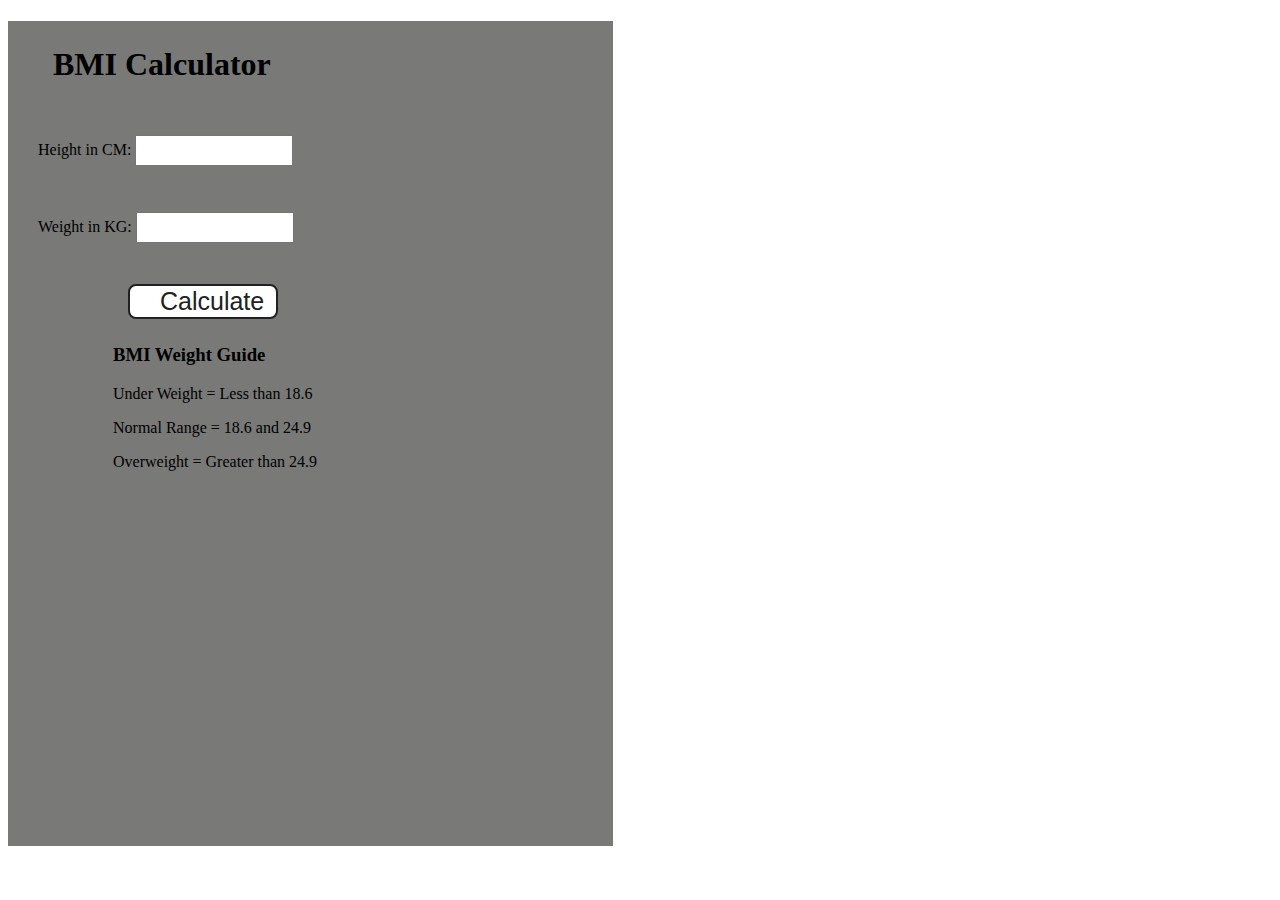
<file: bmiProject/index.html>
<!DOCTYPE html>
<html lang="en">
  <head>
    <meta charset="UTF-8" />
    <meta name="viewport" content="width=device-width, initial-scale=1.0" />
    <meta http-equiv="X-UA-Compatible" content="ie=edge" />
    <link rel="stylesheet" href="bmi.css" />
    <title>BMI Calculator</title>
  </head>
  <body>

    <div class="container">
      <h1>BMI Calculator</h1>
      <form>
        <p><label>Height in CM: </label><input type="text" id="height" /></p>
        <p><label>Weight in KG: </label><input type="text" id="weight" /></p>
        <button>Calculate</button>
        <div id="results"></div>
        <div id="weight-guide">
          <h3>BMI Weight Guide</h3>
          <p>Under Weight = Less than 18.6</p>
          <p>Normal Range = 18.6 and 24.9</p>
          <p>Overweight = Greater than 24.9</p>
        </div>
      </form>
    </div>
    <script src="script.js"></script>
  </body>
</file>
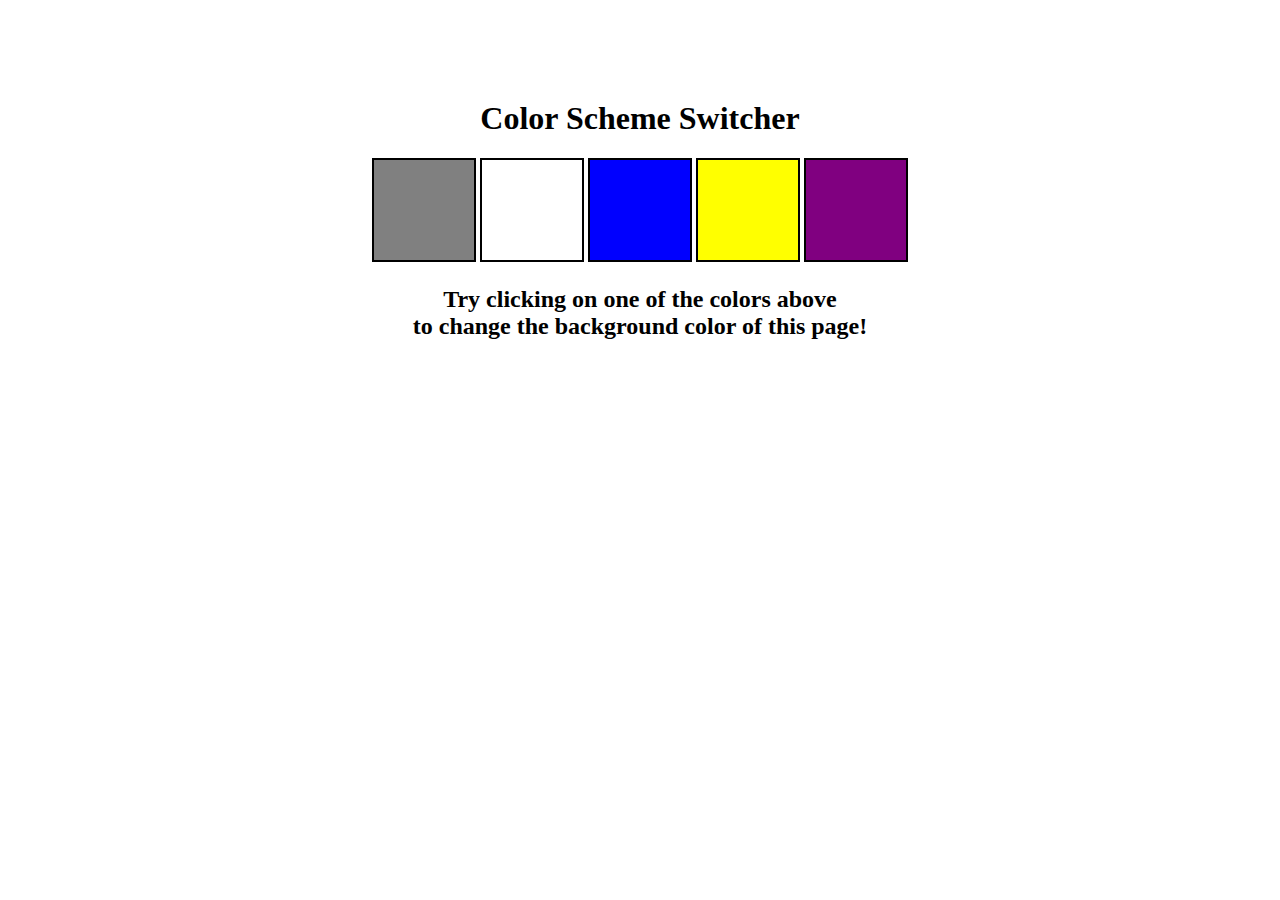
<file: ColorChanger/index.html>
<!DOCTYPE html>
<html lang="en">

<head>
  <meta charset="UTF-8" />
  <meta name="viewport" content="width=device-width, initial-scale=1.0" />
  <meta http-equiv="X-UA-Compatible" content="ie=edge" />
  <link rel="stylesheet" href="style.css" />
  <title>JavaScript Background Color Switcher</title>
</head>

<body>
  <div class="canvas">
    <!-- <a
        style="
          background-color: #fff;
          padding: 10px 30px;
          border-radius: 8px;
          color: #212121;
          text-decoration: none;
          border: 2px solid #212121;
        "
        href="../index.html"
        >Back to Home Page</a
      > -->
    <h1>Color Scheme Switcher</h1>
    <span class="button" id="grey"></span>
    <span class="button" id="white"></span>
    <span class="button" id="blue"></span>
    <span class="button" id="yellow"></span>
        <span class="button" id="purple"></span>

    <h2>
      Try clicking on one of the colors above
      <span>to change the background color of this page!</span>
    </h2>
  </div>
  <script src="script.js"></script>
</body>

</html>
</file>
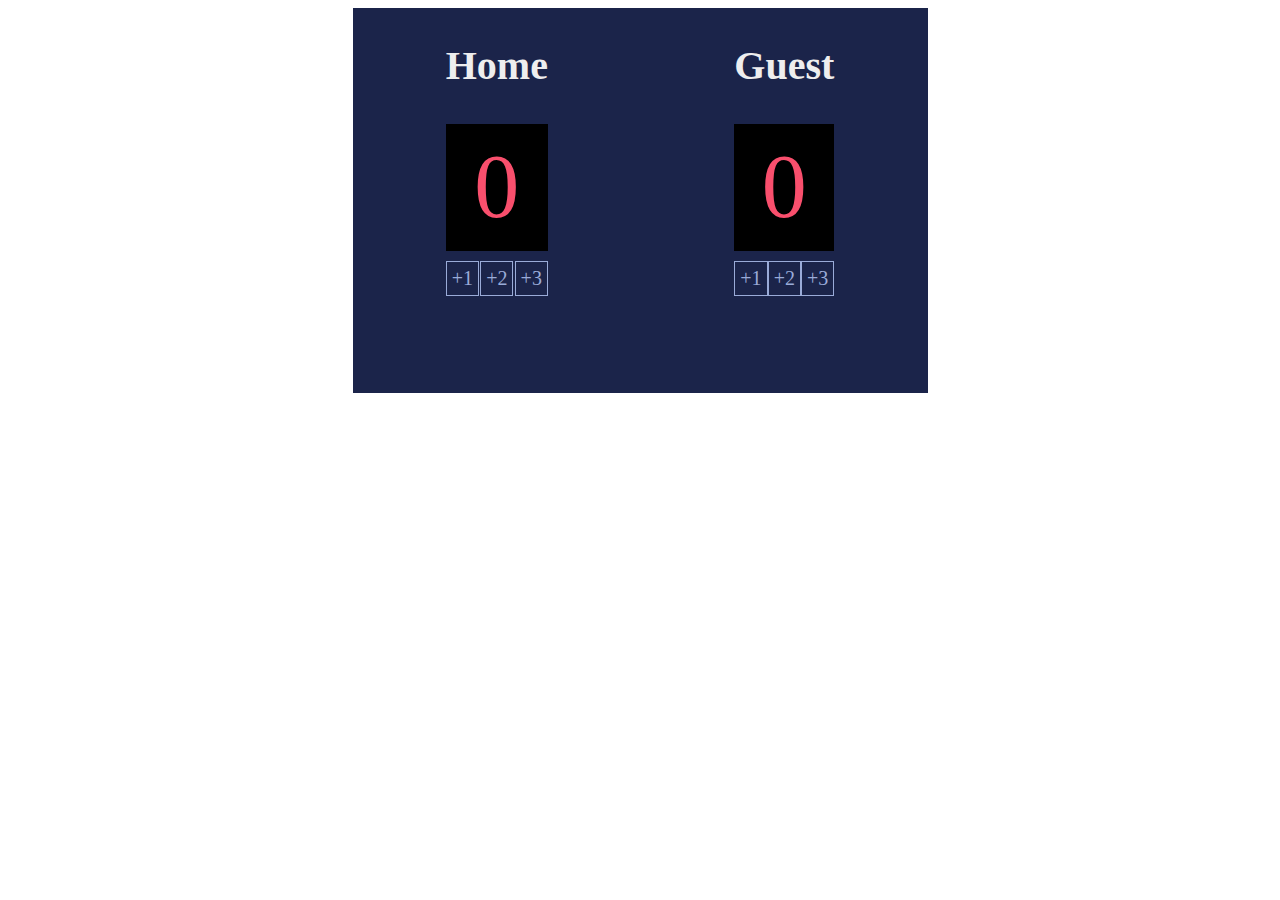
<file: counterboard/index.html>
<!DOCTYPE html>
    <head>
        <meta charset="utf-8">
        <meta http-equiv="X-UA-Compatible" content="IE=edge">
        <title></title>
        <meta name="description" content="">
        <meta name="viewport" content="width=device-width, initial-scale=1">
        <link rel="stylesheet" href="style.css">

    </head>
    <body>
  
        <div class="container">
            <div class="home">
                <p class="para">Home</p>
                <div class="num" id="num1-el">0</div>
                <div class="btn">
                    <button class="button" onclick="add1()">+1</button>
                    <button class="button" onclick="add2()">+2</button>
                    <button class="button"onclick="add3()">+3</button>
                </div>
            </div>
            <div class="guest">
                <p class="para">Guest</p>
                <div class="num" id="num2-el">0</div>
                <div class="btn">
                    <button class="button" onclick="plus1()">+1</button>
                    <button class="button" onclick="plus2()">+2</button>
                    <button class="button" onclick="plus3()">+3</button>
                </div>
            </div>
        </div>    
        <script src="script.js"></script>
    </body>
</html>
</file>
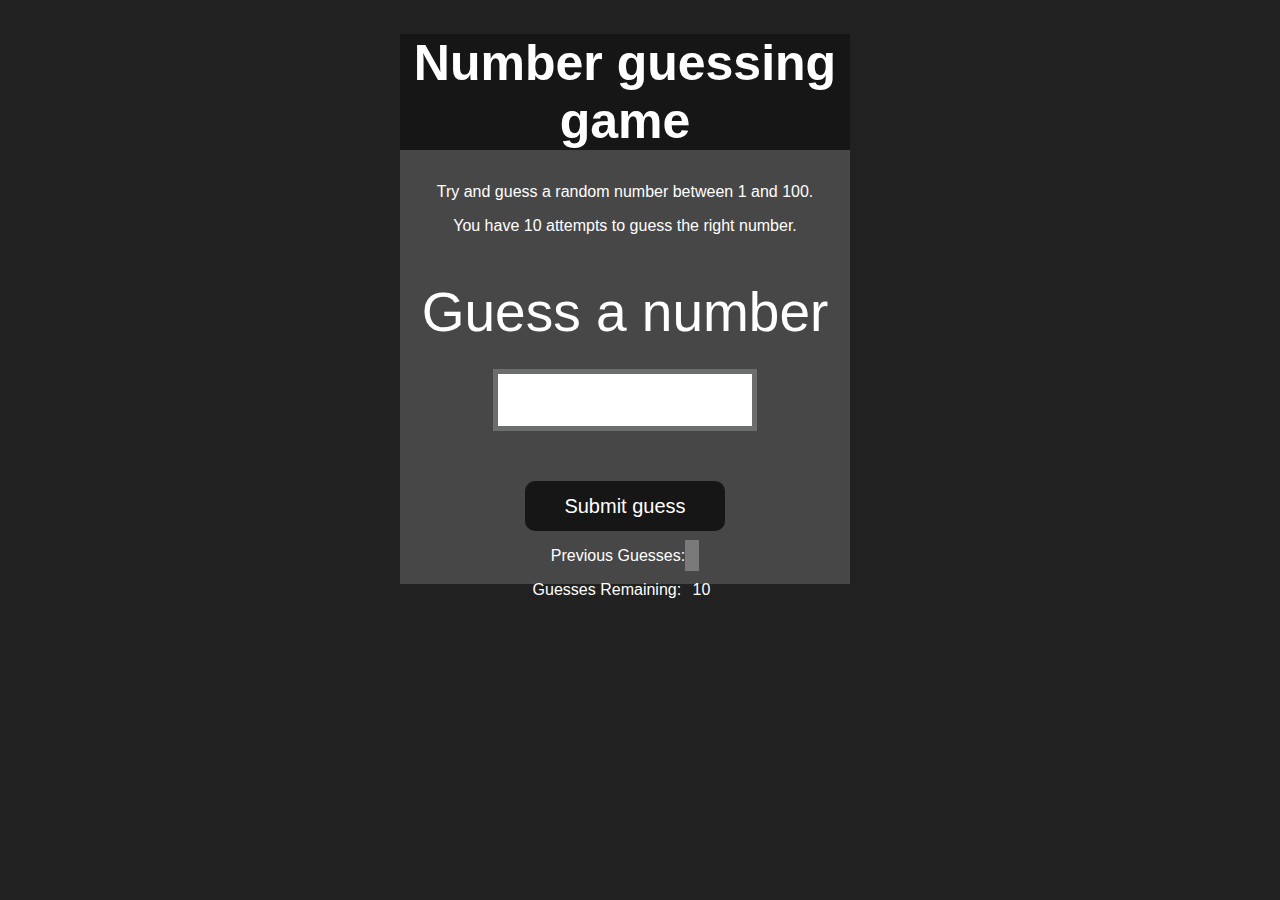
<file: GuessNum/index.html>
<!DOCTYPE html>
<html lang="en">
<head>
    <meta charset="UTF-8">
    <meta name="viewport" content="width=device-width, initial-scale=1.0">
    <meta http-equiv="X-UA-Compatible" content="ie=edge">
    <title>Number Guessing Game</title>
    <link rel="stylesheet" href="style.css">

</head>
<body style="background-color:#212121; color:#fff;">
  
    <div id="wrapper">
      <h1>Number guessing game</h1>
    <p>Try and guess a random number between 1 and 100.</p>
    <p>You have 10 attempts to guess the right number.</p>
    </br>
        <form class="form">
            <label for="guessField" id="guess">Guess a number</label>
            <input type="text" id="guessField" class="guessField">
            <input type="submit" id="subt" value="Submit guess" class="guessSubmit">
        </form>

        <div class="resultParas">
            <p>Previous Guesses: <span class="guesses"></span></p>
            <p>Guesses Remaining: <span class="lastResult">10</span></p>
            <p class="lowOrHi"></p>
        </div>
    </div>
<script src="script.js"></script>
</body>
</html>
</file>
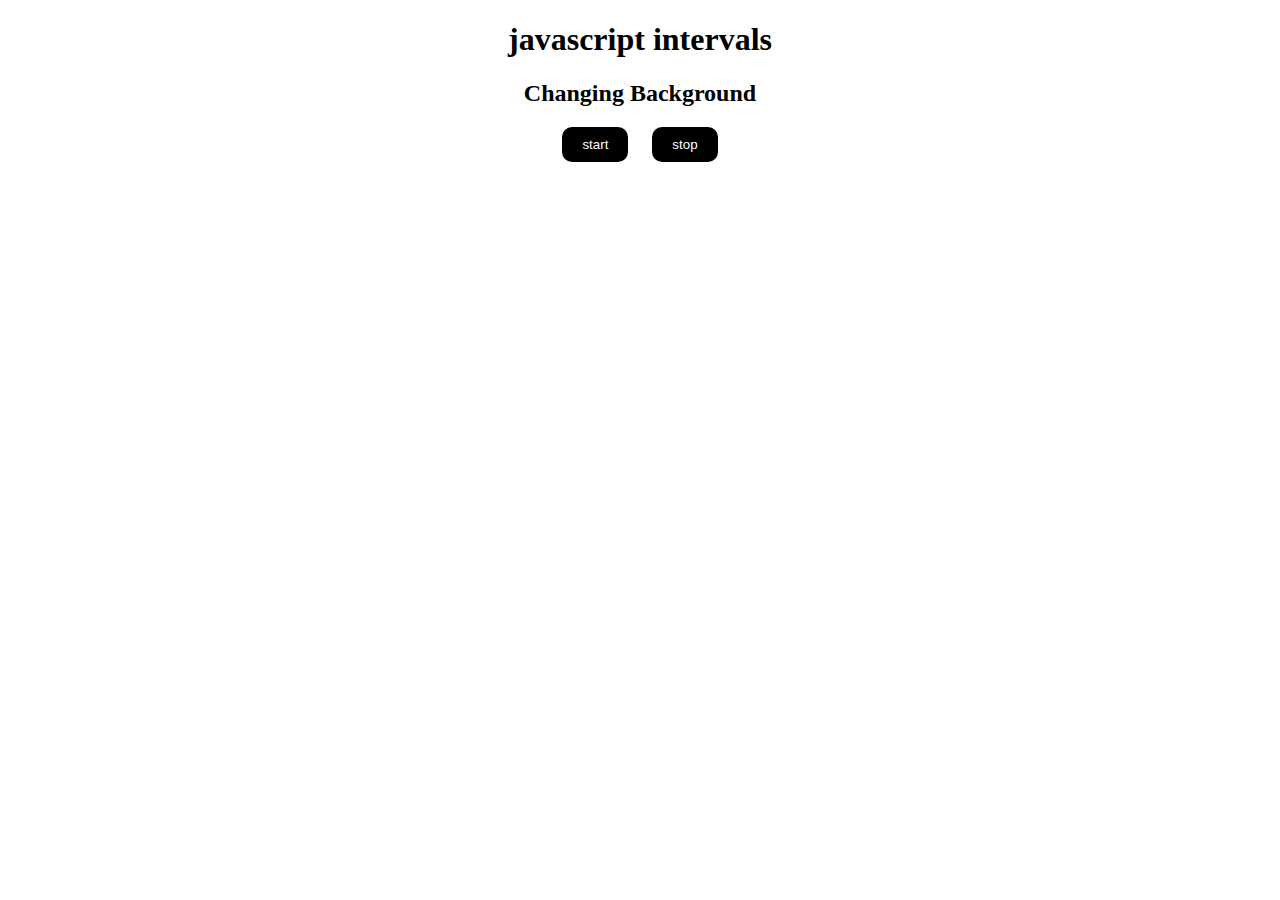
<file: IntervalsProject/index.html>
<!DOCTYPE html>
<html lang="en">
<head>
  <meta charset="UTF-8">
  <meta name="viewport" content="width=device-width, initial-scale=1.0">
  <link rel="stylesheet" href="style.css">
  <title>Intervals</title>
</head>
<body>
  <h1>javascript intervals</h1>
  <h2>Changing Background</h2>
  <button id="start">start</button>
  <button id="stop">stop</button>

  <script src="Iquu.js">

// const dateinterval = (str)=> {
// console.log(str, Date.now());

// }
//     const clear = setInterval(dateinterval, 2000, "hi");
//     clearInterval(clear);

  </script>
</body>
</html>
</file>
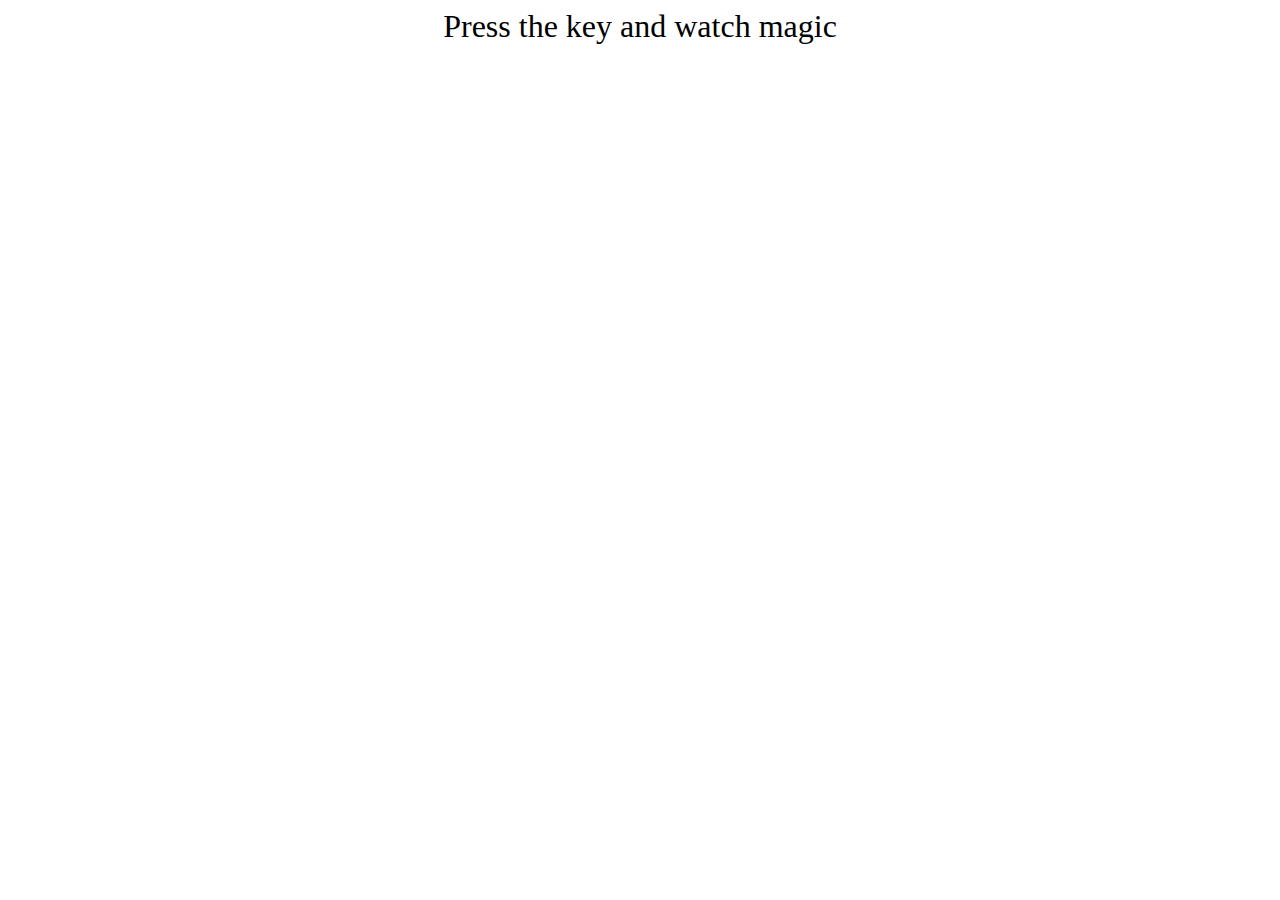
<file: keyboardKeys/index.html>
<!DOCTYPE html>
<html lang="en">
<head>
  <meta charset="UTF-8">
  <meta name="viewport" content="width=device-width, initial-scale=1.0">
  <link rel="stylesheet" href="style.css">
  <title>Document</title>
</head>
<body>
    <div class="project">
      <div id="insert">
        <div class="key">Press the key and watch magic</div>
      </div>
    </div>
    <script src="Script.js"></script>
</body>
</html>
</file>
<file: bmiProject/bmi.css>
.container {
    width: 575px;
    height: 825px;
  
    background-color: #797978;
    padding-left: 30px;
  }
  #height,
  #weight {
    width: 150px;
    height: 25px;
    margin-top: 30px;
  }
  
  #weight-guide {
    margin-left: 75px;
    margin-top: 25px;
  }
  
  #results {
    font-size: 35px;
    margin-left: 90px;
    margin-top: 20px;
    color: rgb(241, 241, 241);
  }
  
  button {
    width: 150px;
    height: 35px;
    margin-left: 90px;
    margin-top: 25px;
    background-color: #fff;
    padding: 1px 30px;
    border-radius: 8px;
    color: #212121;
    text-decoration: none;
    border: 2px solid #212121;
  
    font-size: 25px;
  }
  
  h1 {
    padding-left: 15px;
    padding-top: 25px;
    
  }
</file>
<file: ColorChanger/style.css>
html {
  margin: 0;
}

span {
  display: block;
}

.canvas {
  margin: 100px auto 100px;
  width: 80%;
  text-align: center;
}

.button {
  width: 100px;
  height: 100px;
  border: solid black 2px;
  display: inline-block;
}

#grey {
  background: grey;
}

#white {
  background: white;
}

#blue {
  background: blue;
}

#yellow {
  background: yellow;
}
#purple{
  background-color: purple;
}
</file>
<file: counterboard/style.css>
.container{
    display: flex;
    justify-content: space-around;
    background-color:#1B244A;
    color: white;
    width: 575px;
    height: 385px;
    margin: 0 auto;
}
.para{
    color: #EEE;
    text-align: center;
    font-family: Verdana;
    font-size: 40px;
    font-style: normal;
    font-weight: 700;
    line-height: 35.893px;
}
.num{
    color: #F94F6D;
    background-color: black;
    text-align: center;
    font-family: "Cursed Timer ULiL";
    font-size: 90px;
    font-style: normal;
    font-weight: 400;
    line-height: 126.666px;
}
.button{
    color: #9AABD8;
    text-align: center;
    font-family: Cursed Timer ULiL;
    cursor: pointer;
    padding: 5px;
    font-size: 20px;
    font-weight: 400;
    background-color: #1B244A;
    border: 1px solid #9AABD8 ;
}
.btn{
    padding-top: 10px;
    display: flex;
    align-items: center;
    justify-content: space-between;
}
</file>
<file: GuessNum/style.css>
html {
    font-family: sans-serif;
  }
  
  body {
    width: 300px;
    max-width: 750px;
    min-width: 480px;
    margin: 0 auto;
    background-color: #212121;
  }
  
  .lastResult {
    color: white;
    padding: 7px;
  }
  
  .guesses {
    color: white;
    padding: 7px;
  }
  
  button {
    background-color: #141414;
    color: #fff;
    width: 250px;
    height: 50px;
    border-radius: 25px;
    font-size: 30px;
    border-style: none;
    margin-top: 30px;
    /* margin-left: 50px; */
  }
  
  #subt {
    background-color: #161616;
    color: #ffffff;
    width: 200px;
    height: 50px;
    border-radius: 10px;
    font-size: 20px;
    border-style: none;
    margin-top: 50px;
    /* margin-left: 75px; */
  }
  
  #guessField {
    color: #000;
    width: 250px;
    height: 50px;
    font-size: 30px;
    border-style: none;
    margin-top: 25px;
  
    /* margin-left: 50px; */
    border: 5px solid #6c6d6d;
    text-align: center;
  }
  
  #guess {
    font-size: 55px;
    /* margin-left: 90px; */
    margin-top: 120px;
    color: #fff;
  }
  
  .guesses {
    background-color: #7a7a7a;
  }
  
  #wrapper {
    box-sizing: border-box;
    text-align: center;
    width: 450px;
    height: 550px;
    background-color: #474747;
    color: #fff;
    font-size: 25px;
  }
  
  h1 {
    background-color: #161616;
  
    color: #fff;
    text-align: center;
  }
  
  p {
    font-size: 16px;
    text-align: center;
  }
</file>
<file: IntervalsProject/style.css>
body{
  text-align: center;
}
button{
  padding: 10px 20px;
  margin: 0px 10px;
  background: black;
  color: #fff;
  border: none;
  border-radius: 10px;
}
</file>
<file: keyboardKeys/style.css>
body{
  text-align: center;
}
.key{
  font-size: 32px;
  
}

table {
  font-family: arial, sans-serif;
  border-collapse: collapse;
  width: 100%;
}

td,
th {
  border: 1px solid #dddddd;
  text-align: left;
  padding: 8px;
}

tr:nth-child(even) {
  background-color: #dddddd;
}
</file>
